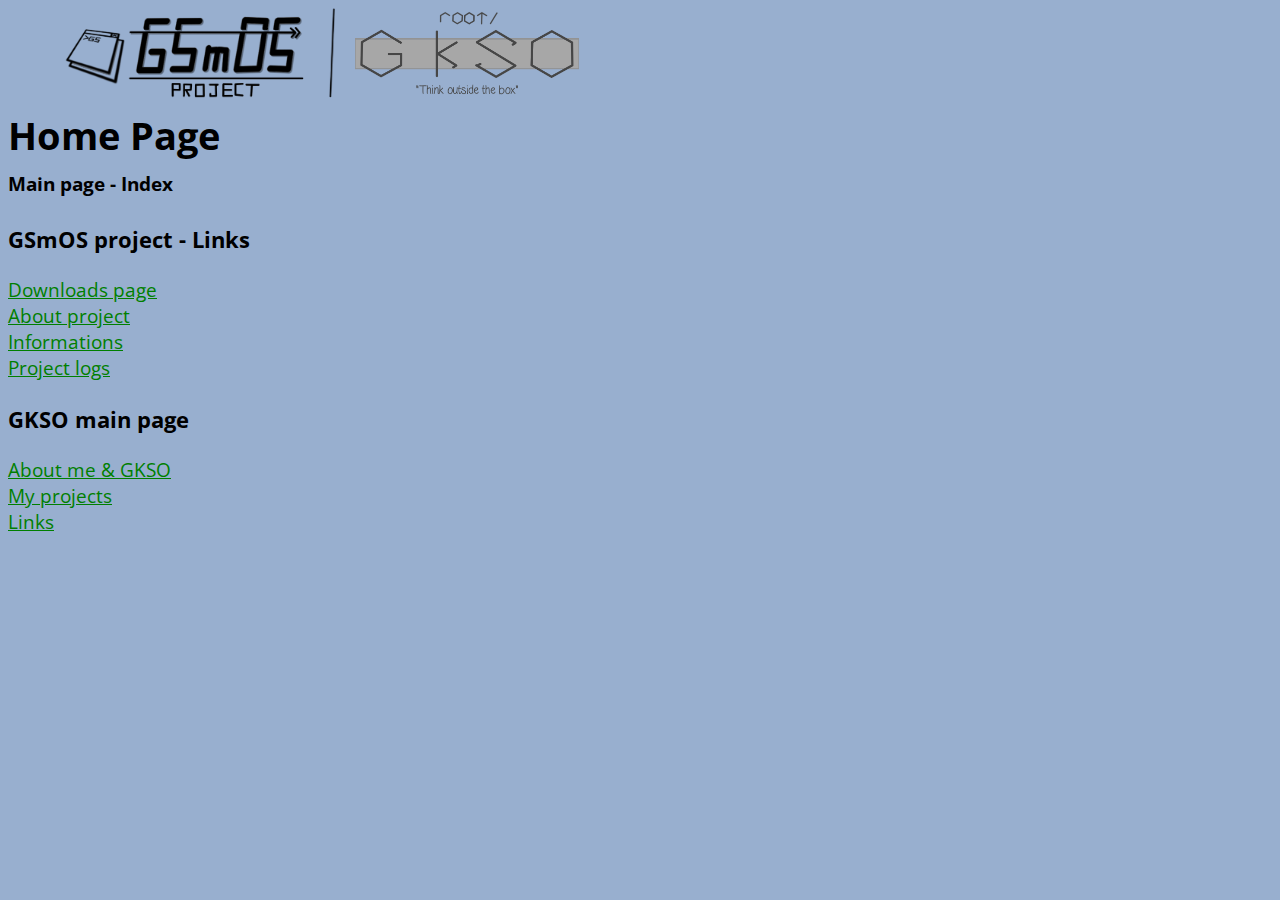
<file: index.html>
<!doctype html>
<html>
<head>
<link href="style.css" rel="stylesheet">
<link href="https://fonts.googleapis.com/css?family=Open+Sans" rel="stylesheet">
<img src="fill.png" alt="content filler" height=20 width=50><img src="icon_d.png" alt="GSmOS logo" height=90><img src="fill.png" alt="content filler" height=20 width=20><img src="seperator.png" alt="Logo seperator" height=90><img src="fill.png" alt="content filler" height=20 width=20><img src="icon_rs.png" alt="Page Logo" height=90>
<h1>Home Page</h1>
<title>GKSO Home page</title>
</head>
<body>
<p><b>Main page - Index</b></p>
<h3>GSmOS project - Links</h3>
<a href="pages/downloads.html" class="button">Downloads page</a><br>
<a href="pages/about.html" class="button">About project</a><br>
<a href="pages/info.html" class="button">Informations</a><br>
<a href="pages/log.html" class="button">Project logs</a>
<br>
<h3>GKSO main page</h3>
<a href="universal/meinfo.html" class="button">About me & GKSO</a><br>
<a href="universal/projects.html" class="button">My projects</a><br>
<a href="universal/links.html" class="button">Links</a><br>
<br>
</body>
</html>
</file>
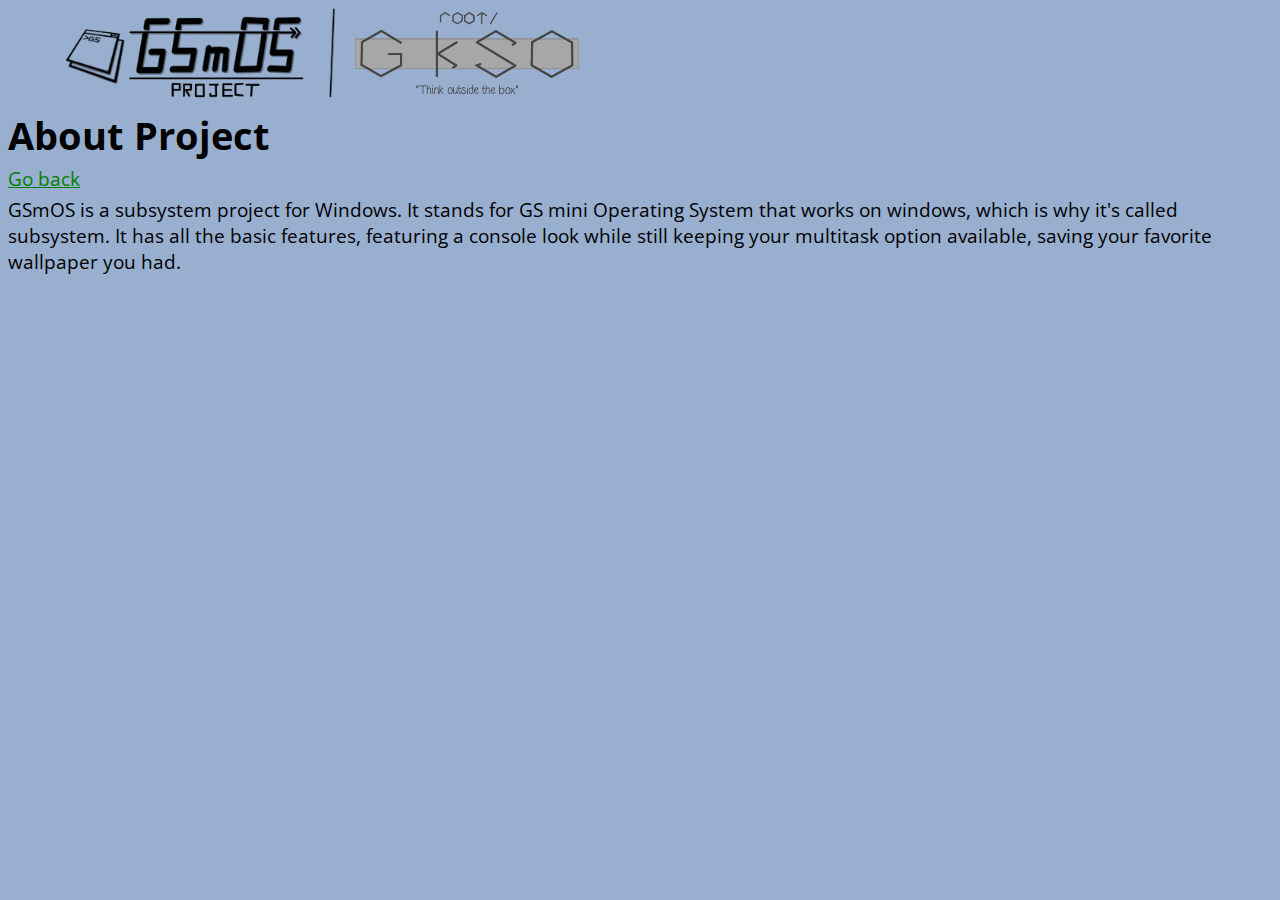
<file: pages/about.html>
<!doctype html>
<html>
<head>
<link href="../style.css" rel="stylesheet">
<link href="https://fonts.googleapis.com/css?family=Open+Sans" rel="stylesheet">
<title>GSmOS About</title>
<img src="../fill.png" alt="content filler" height=20 width=50><img src="../icon_d.png" alt="GSmOS logo" height=90><img src="../fill.png" alt="content filler" height=20 width=20><img src="../seperator.png" alt="Logo seperator" height=90><img src="../fill.png" alt="content filler" height=20 width=20><img src="../icon_rs.png" alt="Page Logo" height=90>
<h1>About Project</h1>
</head>
<body>
<a href="../index.html">Go back</a>
<p>GSmOS is a subsystem project for Windows. It stands for GS mini Operating System that works on windows, which is why it's called subsystem. It has all the basic features, featuring a console look while still keeping your multitask option available, saving your favorite wallpaper you had.</p>
</body>
</html>
</file>
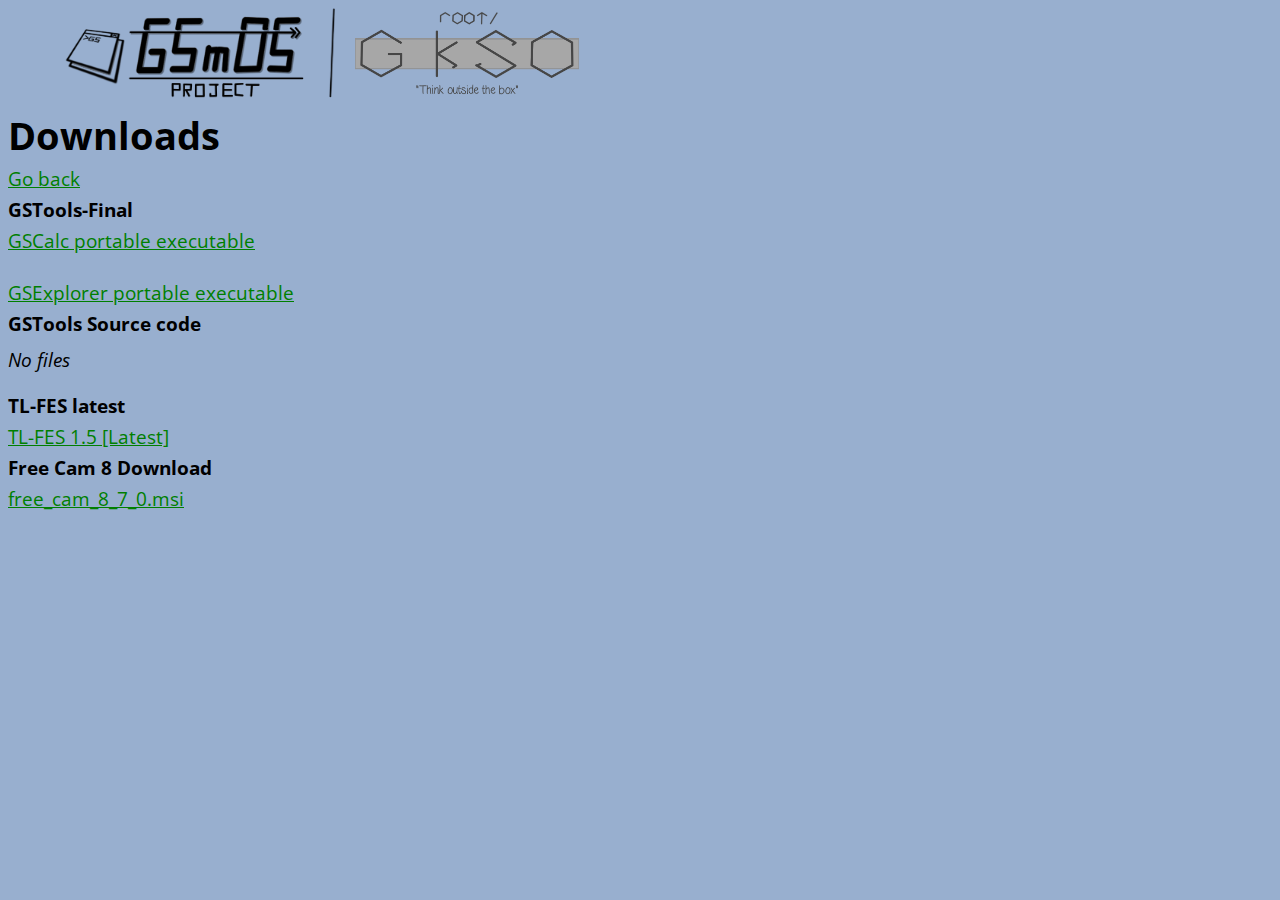
<file: pages/downloads.html>
<!doctype html>
<html>
<head>
<link href="../style.css" rel="stylesheet">
<link href="https://fonts.googleapis.com/css?family=Open+Sans" rel="stylesheet">
<title>GSmOS Downloads</title>
<img src="../fill.png" alt="content filler" height=20 width=50><img src="../icon_d.png" alt="GSmOS logo" height=90><img src="../fill.png" alt="content filler" height=20 width=20><img src="../seperator.png" alt="Logo seperator" height=90><img src="../fill.png" alt="content filler" height=20 width=20><img src="../icon_rs.png" alt="Page Logo" height=90>
<h1>Downloads</h1>
</head>
<body>
<a href="../index.html">Go back</a>
<p><b>GSTools-Final</b></p>
<a href="../resources/gscalc.exe">GSCalc portable executable</a><br><br>
<a href="../resources/gsexplorer.exe">GSExplorer portable executable</a>
<br>
<p><b>GSTools Source code</b></p>
<p><i>No files</i><p>
<p><b>TL-FES latest</b></p>
<a href="../resources/tl-fes_build_1_5.zip">TL-FES 1.5 [Latest]</a>
<p><b>Free Cam 8 Download</b></p>
<a href="../resources/free_cam_8_7_0.msi">free_cam_8_7_0.msi</a>
</body>
</html>
</file>
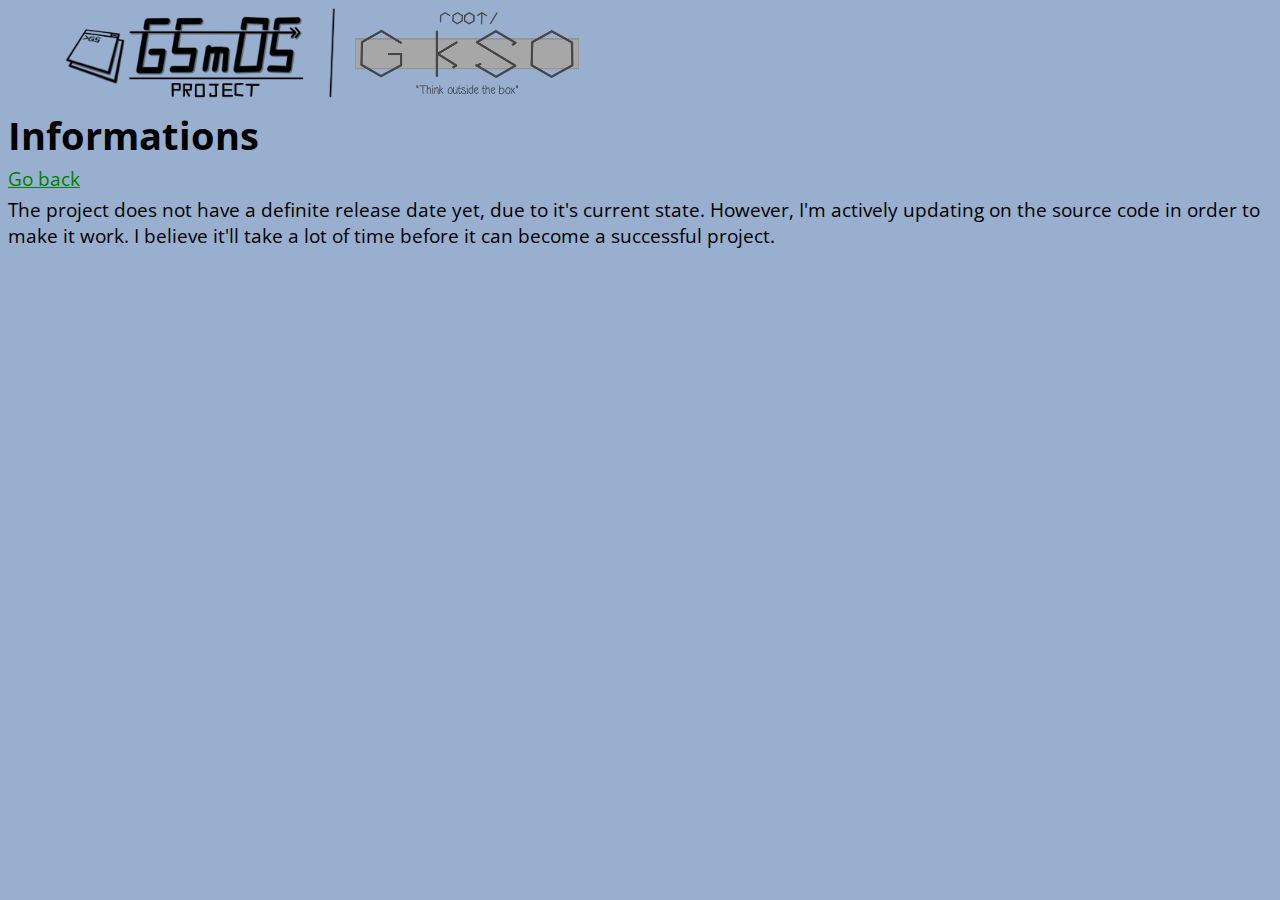
<file: pages/info.html>
<!doctype html>
<html>
<head>
<link href="../style.css" rel="stylesheet">
<link href="https://fonts.googleapis.com/css?family=Open+Sans" rel="stylesheet">
<title>GSmOS Informations</title>
<img src="../fill.png" alt="content filler" height=20 width=50><img src="../icon_d.png" alt="GSmOS logo" height=90><img src="../fill.png" alt="content filler" height=20 width=20><img src="../seperator.png" alt="Logo seperator" height=90><img src="../fill.png" alt="content filler" height=20 width=20><img src="../icon_rs.png" alt="Page Logo" height=90>
<h1>Informations</h1>
</head>
<body>
<a href="../index.html">Go back</a>
<p>The project does not have a definite release date yet, due to it's current state. However, I'm actively updating on the source code in order to make it work. I believe it'll take a lot of time before it can become a successful project.</p>
</body>
</html>
</file>
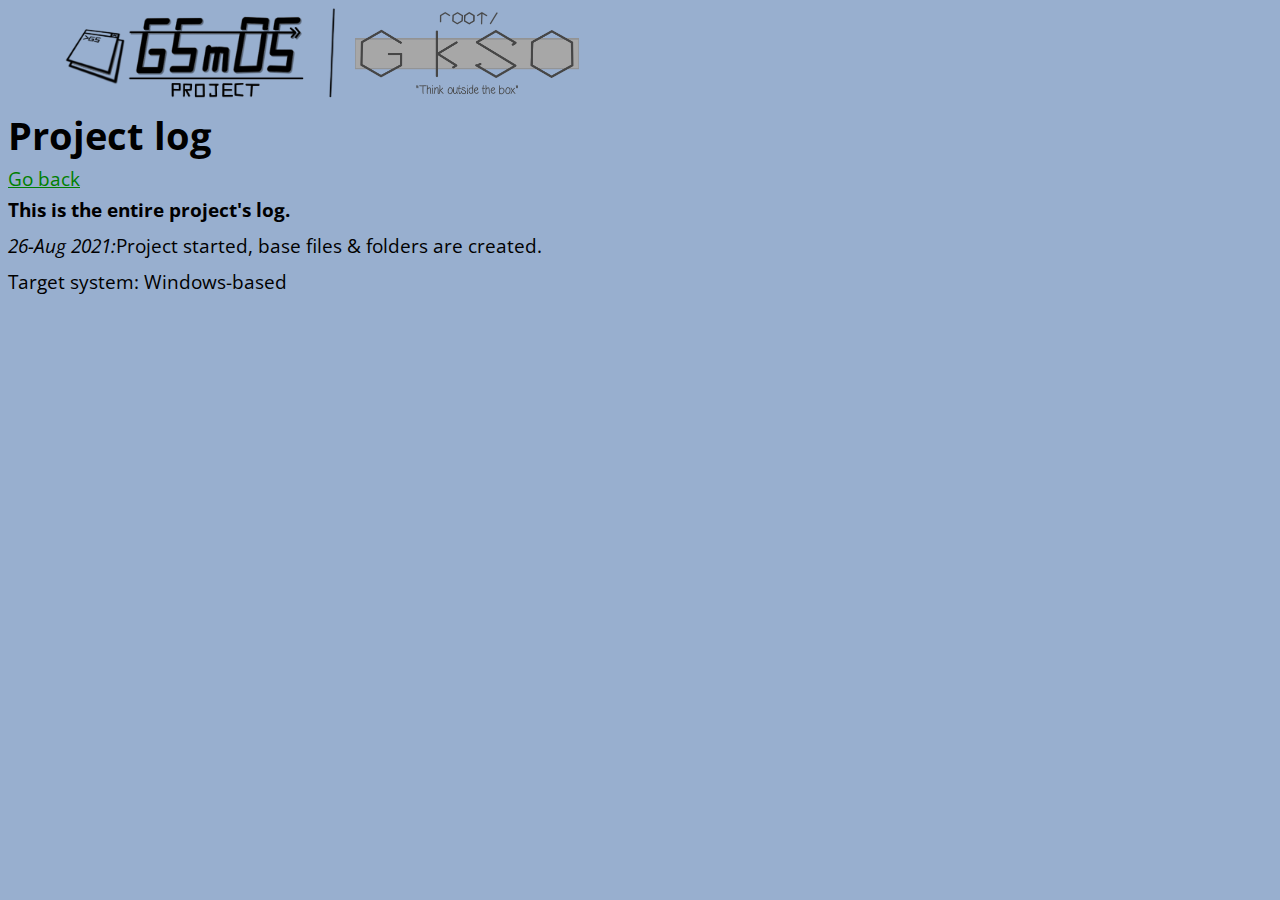
<file: pages/log.html>
<!doctype html>
<html>
<head>
<link href="../style.css" rel="stylesheet">
<link href="https://fonts.googleapis.com/css?family=Open+Sans" rel="stylesheet">
<title>GSmOS Project logs</title>
<img src="../fill.png" alt="content filler" height=20 width=50><img src="../icon_d.png" alt="GSmOS logo" height=90><img src="../fill.png" alt="content filler" height=20 width=20><img src="../seperator.png" alt="Logo seperator" height=90><img src="../fill.png" alt="content filler" height=20 width=20><img src="../icon_rs.png" alt="Page Logo" height=90>
<h1>Project log</h1>
</head>
<body>
<a href="../index.html">Go back</a>
<p><b>This is the entire project's log.</b></p>
<p><i>26-Aug 2021:</i>Project started, base files & folders are created.</p>
<p>Target system: Windows-based</p>
<br>
</body>
</html>
</file>
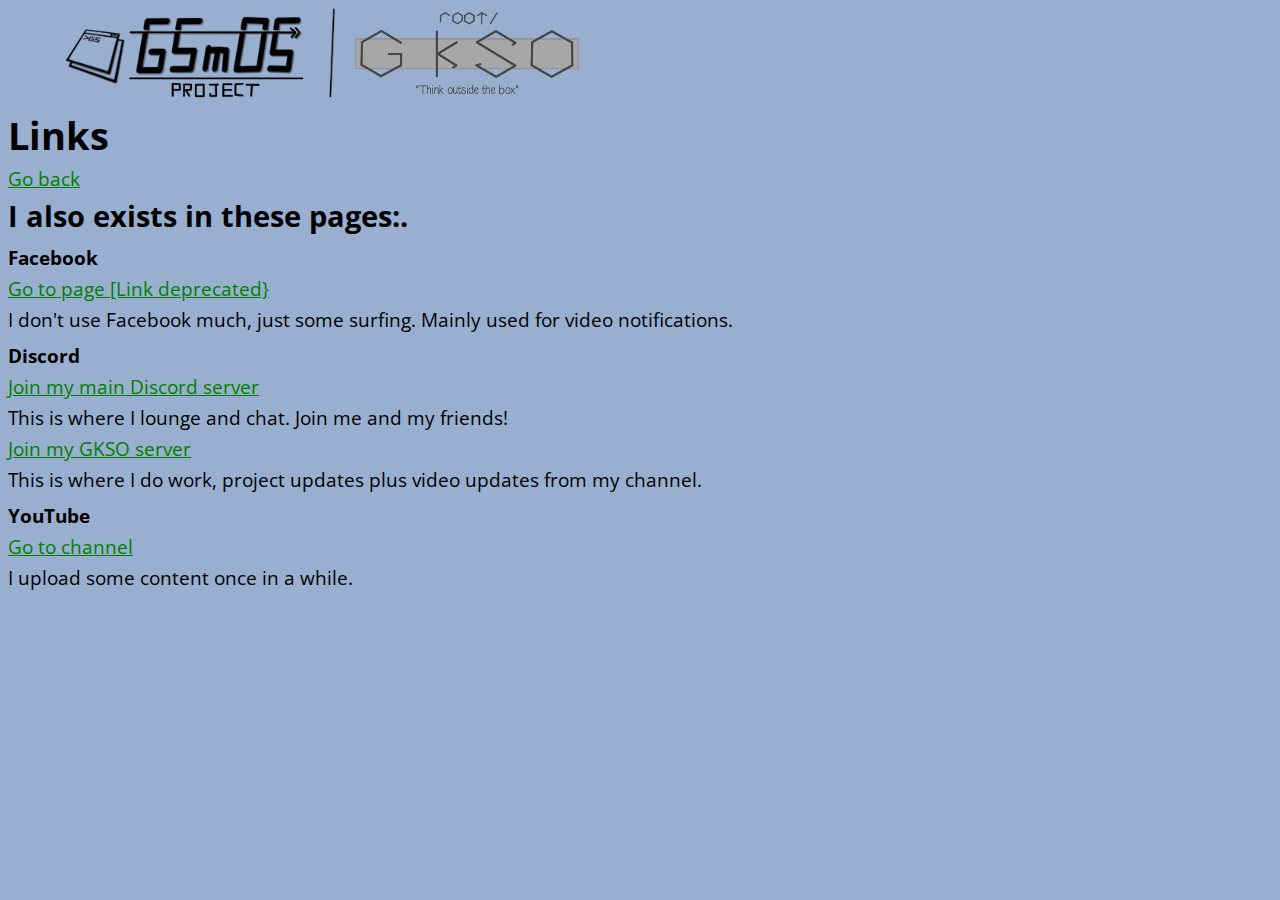
<file: universal/links.html>
<!doctype html>
<html>
<head>
<link href="../style.css" rel="stylesheet">
<link href="https://fonts.googleapis.com/css?family=Open+Sans" rel="stylesheet">
<img src="../fill.png" alt="content filler" height=20 width=50><img src="../icon_d.png" alt="GSmOS logo" height=90><img src="../fill.png" alt="content filler" height=20 width=20><img src="../seperator.png" alt="Logo seperator" height=90><img src="../fill.png" alt="content filler" height=20 width=20><img src="../icon_rs.png" alt="Page Logo" height=90>
<h1>Links</h1>
<title>GKSO Links</title>
</head>
<body>
<a href="../index.html">Go back</a>
<h2>I also exists in these pages:.</h2>
<p><b>Facebook</b></p>
<a href="../404.html">Go to page [Link deprecated}</a>
<p>I don't use Facebook much, just some surfing. Mainly used for video notifications.</p>
<p><b>Discord</b></p>
<a href="https://discord.gg/r3z5VMCy">Join my main Discord server</a>
<p>This is where I lounge and chat. Join me and my friends!</p>
<a href="https://discord.gg/4mPPN6NQyN">Join my GKSO server</a>
<p>This is where I do work, project updates plus video updates from my channel.</p>
<p><b>YouTube</b></p>
<a href="https://www.youtube.com/channel/UCIOnC1uEJyWuUAMK8eRJzKw">Go to channel</a>
<p>I upload some content once in a while.</p>
<br>
</body>
</html>
</file>
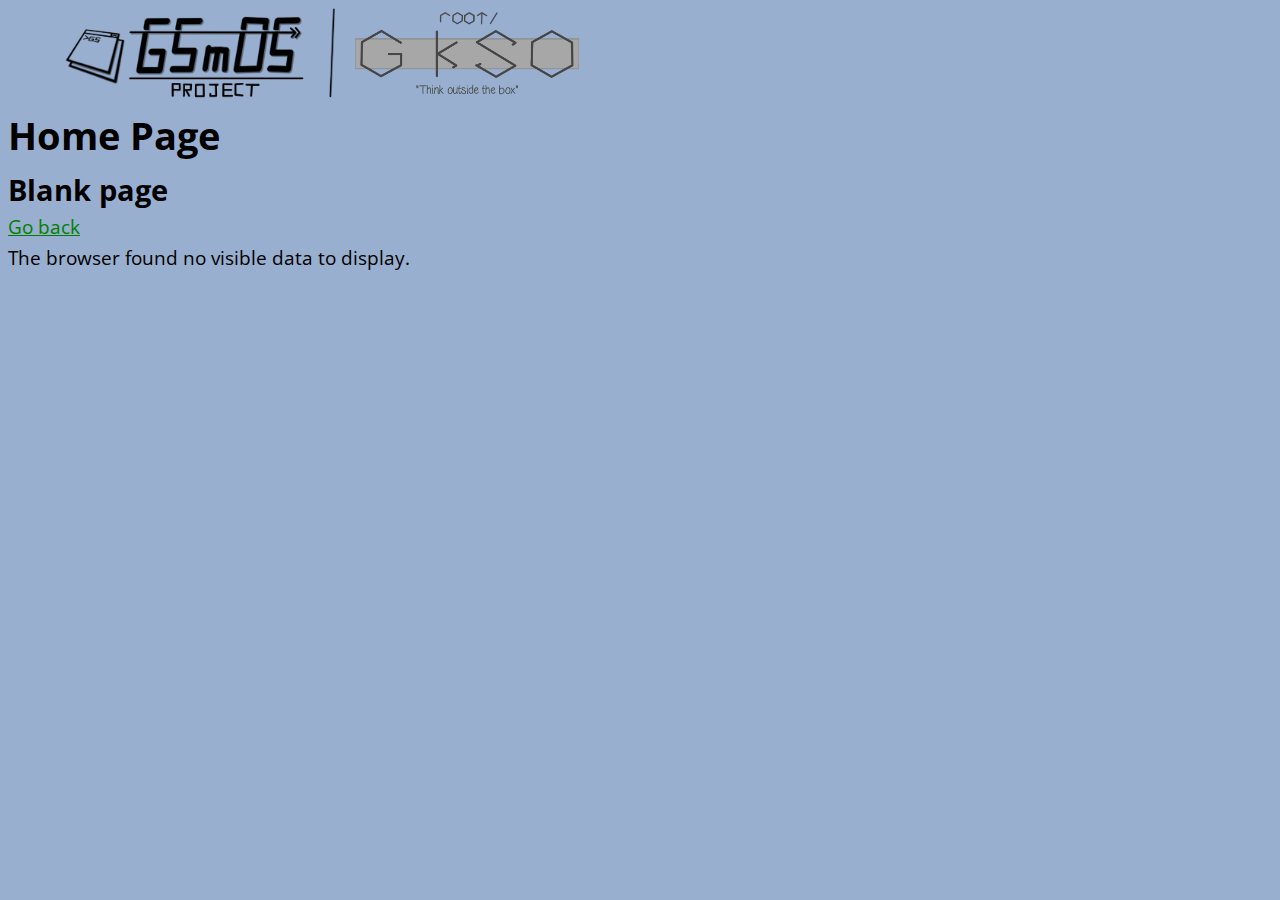
<file: universal/meinfo.html>
<!doctype html>
<html>
<head>
<link href="../style.css" rel="stylesheet">
<link href="https://fonts.googleapis.com/css?family=Open+Sans" rel="stylesheet">
<img src="../fill.png" alt="content filler" height=20 width=50><img src="../icon_d.png" alt="GSmOS logo" height=90><img src="../fill.png" alt="content filler" height=20 width=20><img src="../seperator.png" alt="Logo seperator" height=90><img src="../fill.png" alt="content filler" height=20 width=20><img src="../icon_rs.png" alt="Page Logo" height=90>
<h1>Home Page</h1>
<title>-placeholder</title>
</head>
<body>
<h2>Blank page</h2>
<a href="../index.html">Go back</a>
<p>The browser found no visible data to display.</p>
<br>
</body>
</html>
</file>
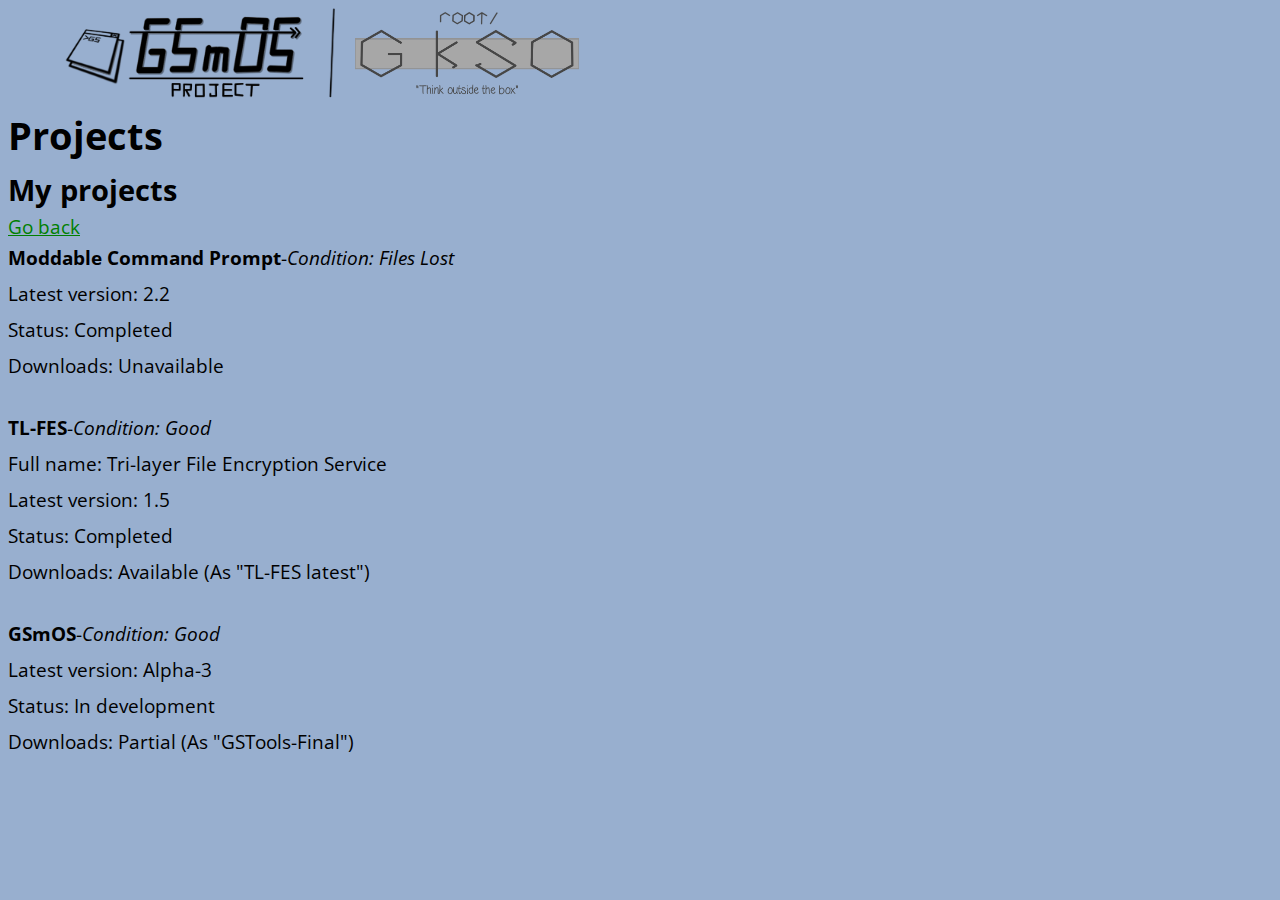
<file: universal/projects.html>
<!doctype html>
<html>
<head>
<link href="../style.css" rel="stylesheet">
<link href="https://fonts.googleapis.com/css?family=Open+Sans" rel="stylesheet">
<img src="../fill.png" alt="content filler" height=20 width=50><img src="../icon_d.png" alt="GSmOS logo" height=90><img src="../fill.png" alt="content filler" height=20 width=20><img src="../seperator.png" alt="Logo seperator" height=90><img src="../fill.png" alt="content filler" height=20 width=20><img src="../icon_rs.png" alt="Page Logo" height=90>
<h1>Projects</h1>
<title>GKSO projects</title>
</head>
<body>
<h2>My projects</h2>
<a href="../index.html">Go back</a>
<p><b>Moddable Command Prompt</b>-<i>Condition: Files Lost</i></p>
<p>Latest version: 2.2</p>
<p>Status: Completed</p>
<p>Downloads: Unavailable</p>
<br>
<p><b>TL-FES</b>-<i>Condition: Good</i></p>
<p>Full name: Tri-layer File Encryption Service</p>
<p>Latest version: 1.5</p>
<p>Status: Completed</p>
<p>Downloads: Available (As "TL-FES latest")</p>
<br>
<p><b>GSmOS</b>-<i>Condition: Good</i></p>
<p>Latest version: Alpha-3</p>
<p>Status: In development</p>
<p>Downloads: Partial (As "GSTools-Final")</p>
<br>
</body>
</html>
</file>
<file: style.css>
html {
  font-size: 19px;
  font-family: "Open Sans", sans-serif; 
  background-color: #98AFCF;
}

img {
  margin: auto;
}

h1, h2, p {
  color: #000000;
  margin: auto;
  padding: 5px 0;
  text-align: left;
}

a {
  color: #007f00;
}

a.button {
  -webkit-appearance: button;
  -moz-appearance: button;
  appearance: button;
  color: #007f00;
}

img {
  /* display: block; */
  margin: 0 auto;
}
</file>
